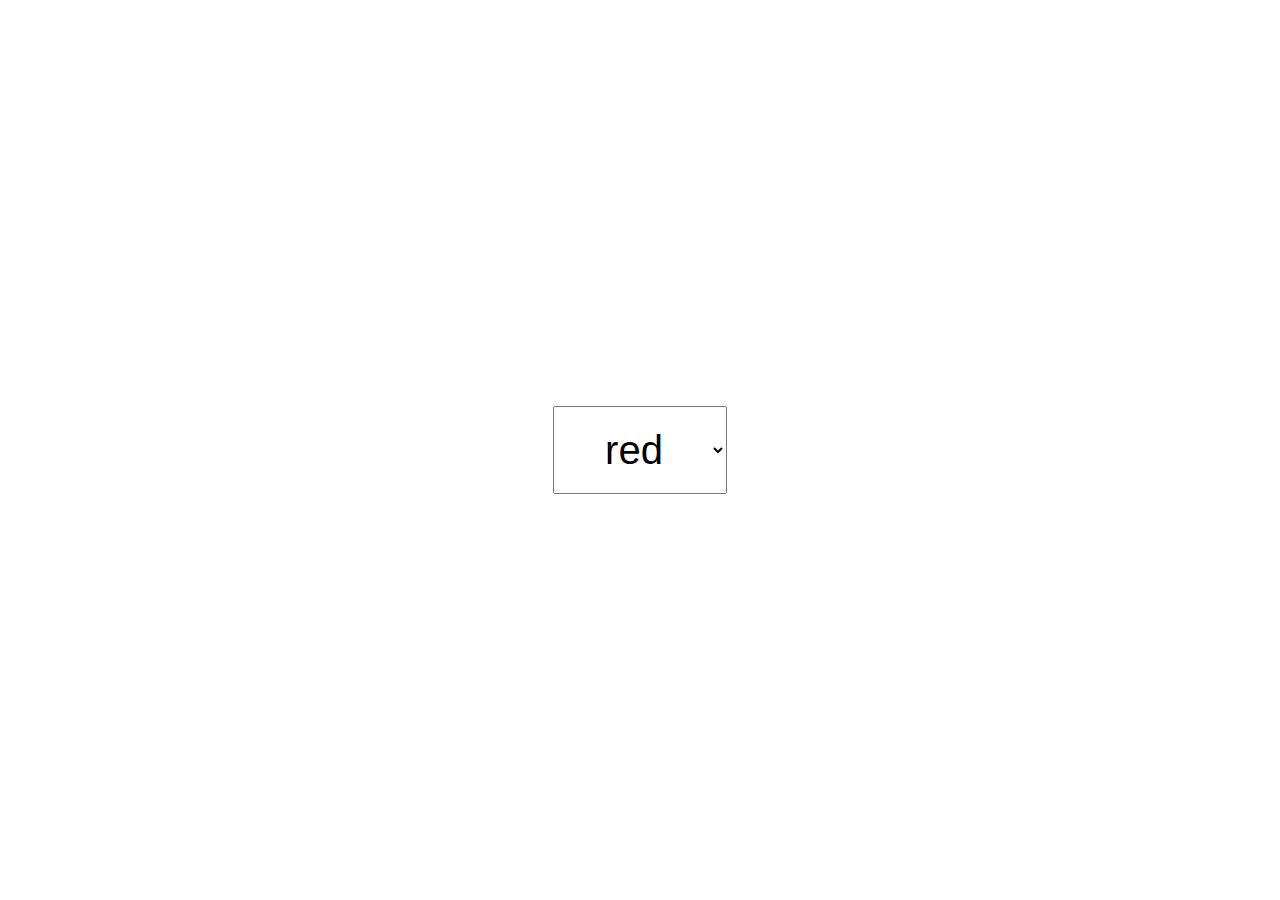
<file: change_bgcolor/index.html>
<!DOCTYPE html>
<html lang="en">
<head>
    <meta charset="UTF-8">
    <meta http-equiv="X-UA-Compatible" content="IE=edge">
    <meta name="viewport" content="width=device-width, initial-scale=1.0">
    <link rel="stylesheet" href="main.css">
    <title>bg_color</title>
</head>
<body>
    <select name="bg_color" id="bg_color">
        <option value="red">red</option>
        <option value="green">green</option>
        <option value="blue">blue</option>
        <option value="violet">violet</option>
        <option value="yellow">yellow</option>
        <option value="black">black</option>
        <option value="white">white</option>
    </select>
</body>
<script src="index.js"></script>
</html>
</file>
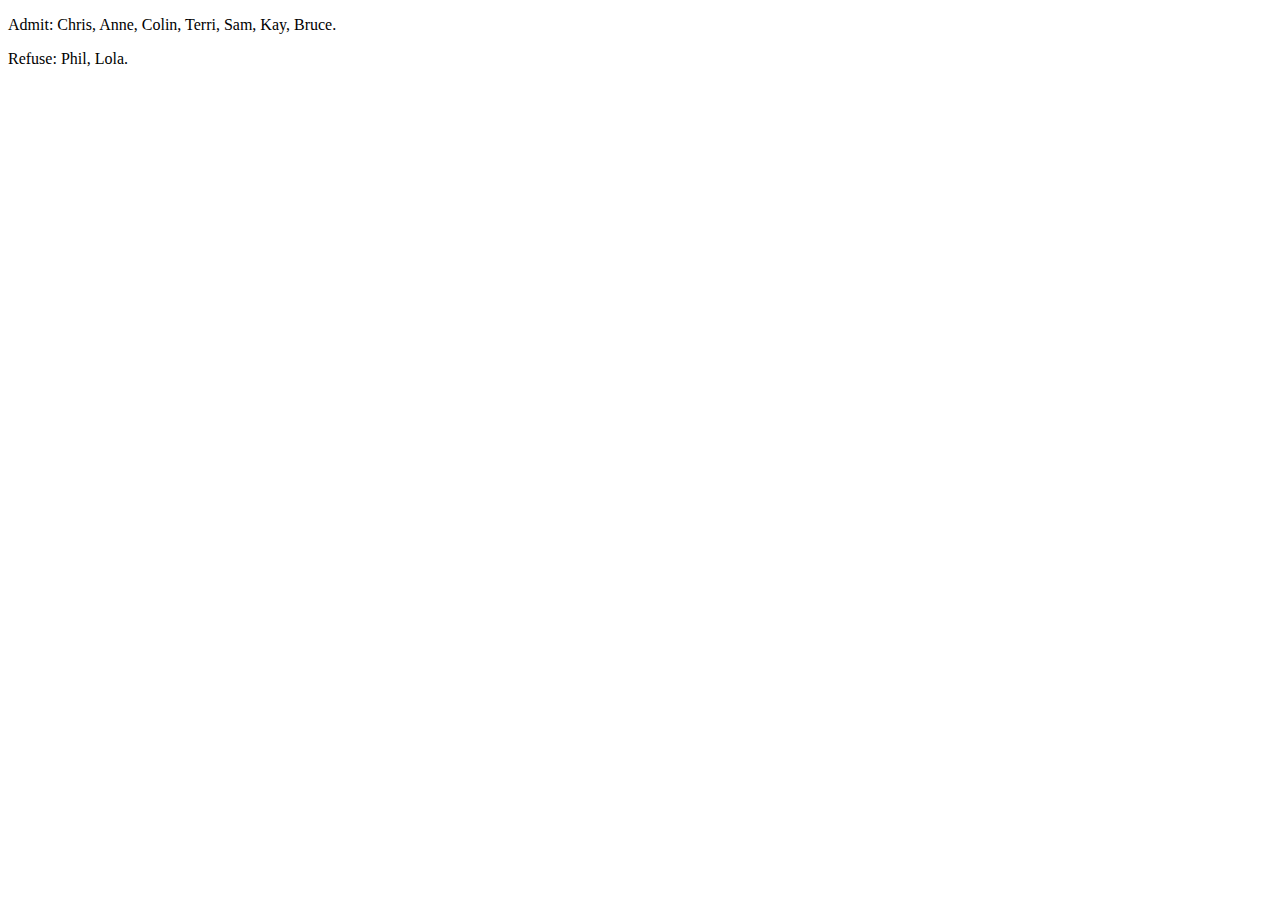
<file: filter/index.html>
<!DOCTYPE html>
<html lang="en">
<head>
    <meta charset="UTF-8">
    <meta http-equiv="X-UA-Compatible" content="IE=edge">
    <meta name="viewport" content="width=device-width, initial-scale=1.0">
    <title>Document</title>
</head>
<body>
    <p class="admitted"></p>
    <p class="refused"></p>
</body>
<script src="index.js"></script>
</html>
</file>
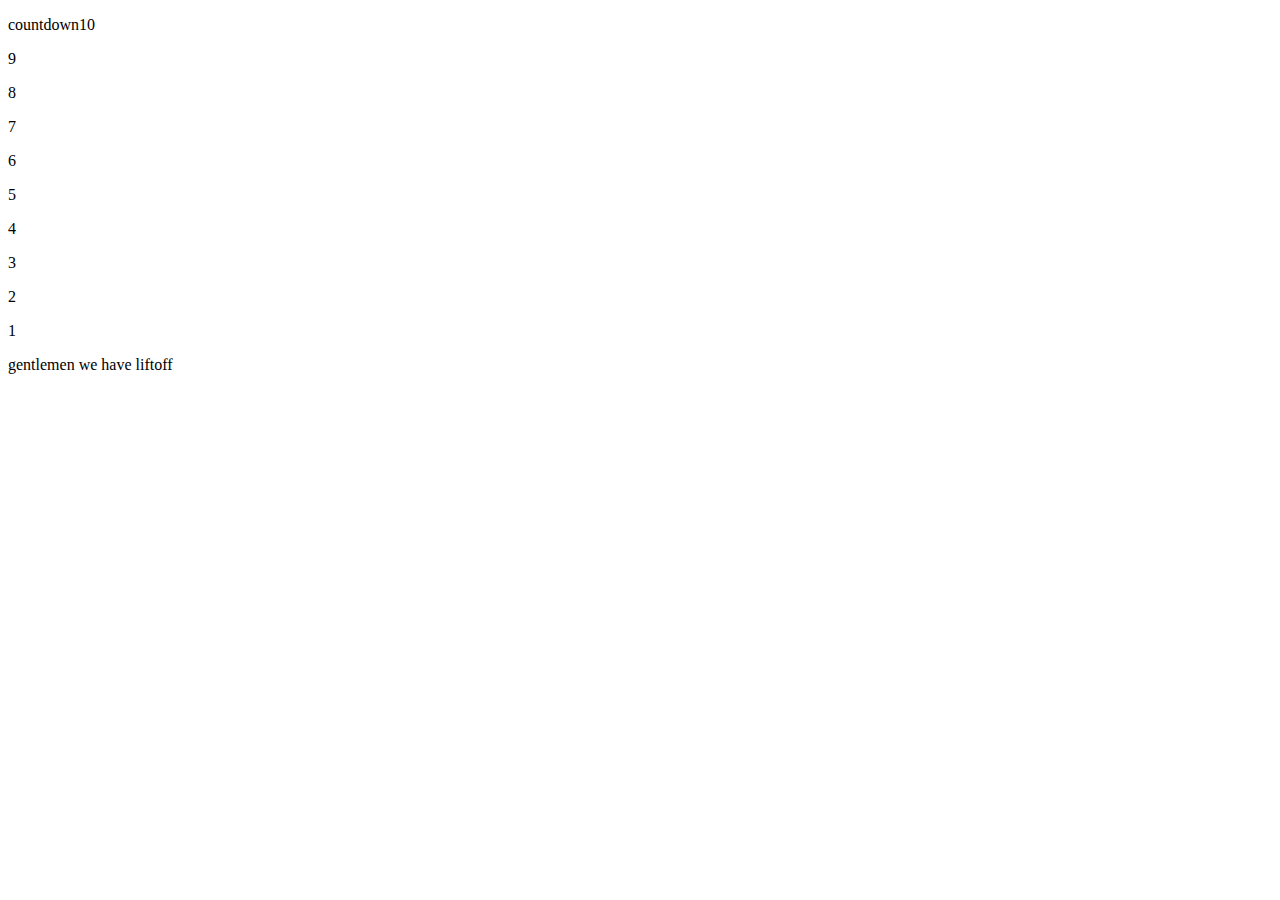
<file: mdnlooptask/index.html>
<!DOCTYPE html>
<html lang="en">
<head>
    <meta charset="UTF-8">
    <meta http-equiv="X-UA-Compatible" content="IE=edge">
    <meta name="viewport" content="width=device-width, initial-scale=1.0">
    <title>Document</title>
</head>
<body>
    <div class="output"></div>
    
</body>
<script src="index.js"></script>
</html>
</file>
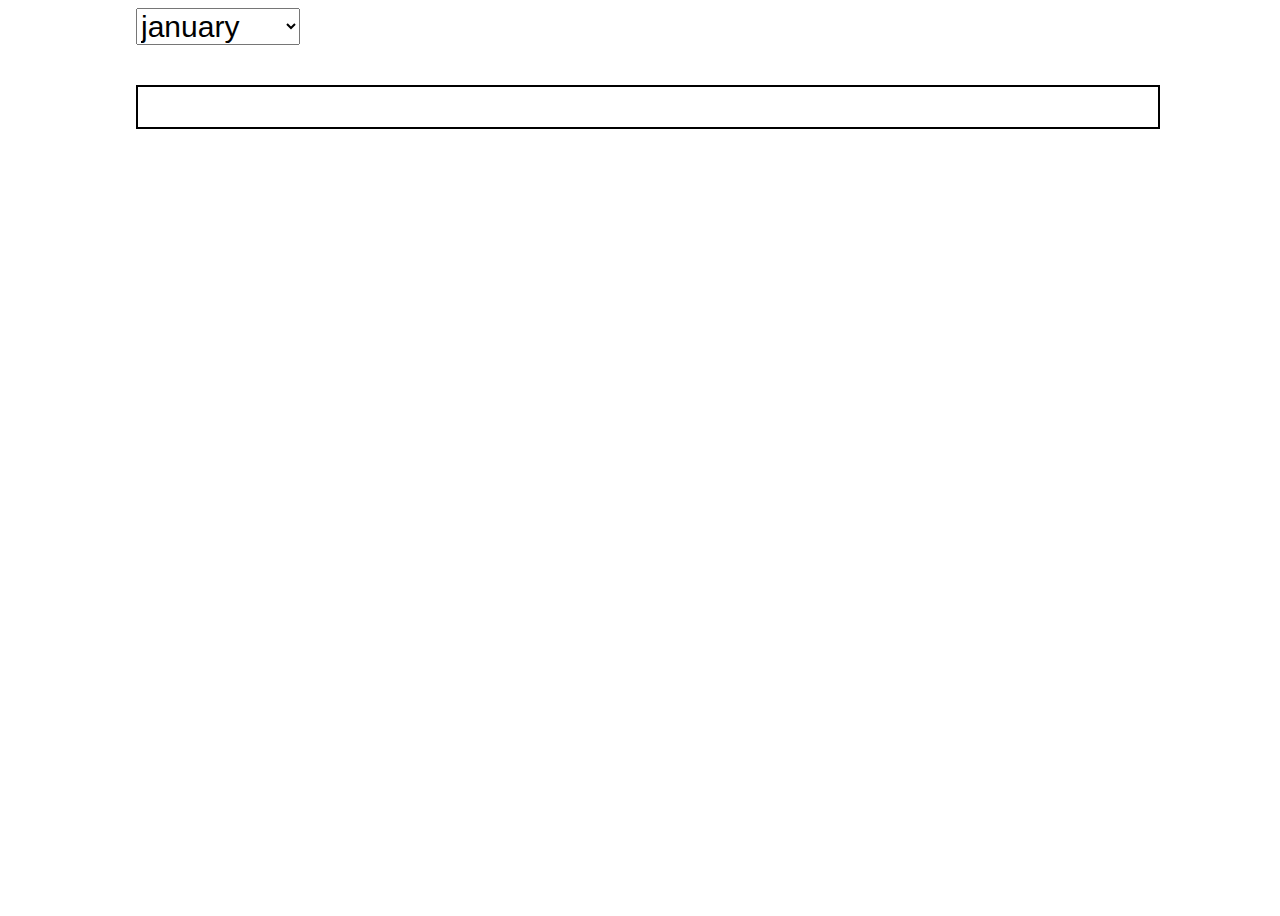
<file: no_of_days_in_month/index.html>
<!DOCTYPE html>
<html lang="en">
<head>
    <meta charset="UTF-8">
    <meta http-equiv="X-UA-Compatible" content="IE=edge">
    <meta name="viewport" content="width=device-width, initial-scale=1.0">
    <link rel="stylesheet" href="main.css">
    <title>Document</title>
</head>
<body>
    <div class="container">
        <select name="months" id="months">
            <option value="january">january</option>
            <option value="february">february</option>
            <option value="march">march</option>
            <option value="april">april</option>
            <option value="may">may</option>
            <option value="june">june</option>
            <option value="july">july</option>
            <option value="august">august</option>
            <option value="september">september</option>
            <option value="october">october</option>
            <option value="november">november</option>
            <option value="december">december</option>
        </select>
        <div class="days">
        </div>
    </div>
    
</body>
<script src="index.js"></script>
</html>
</file>
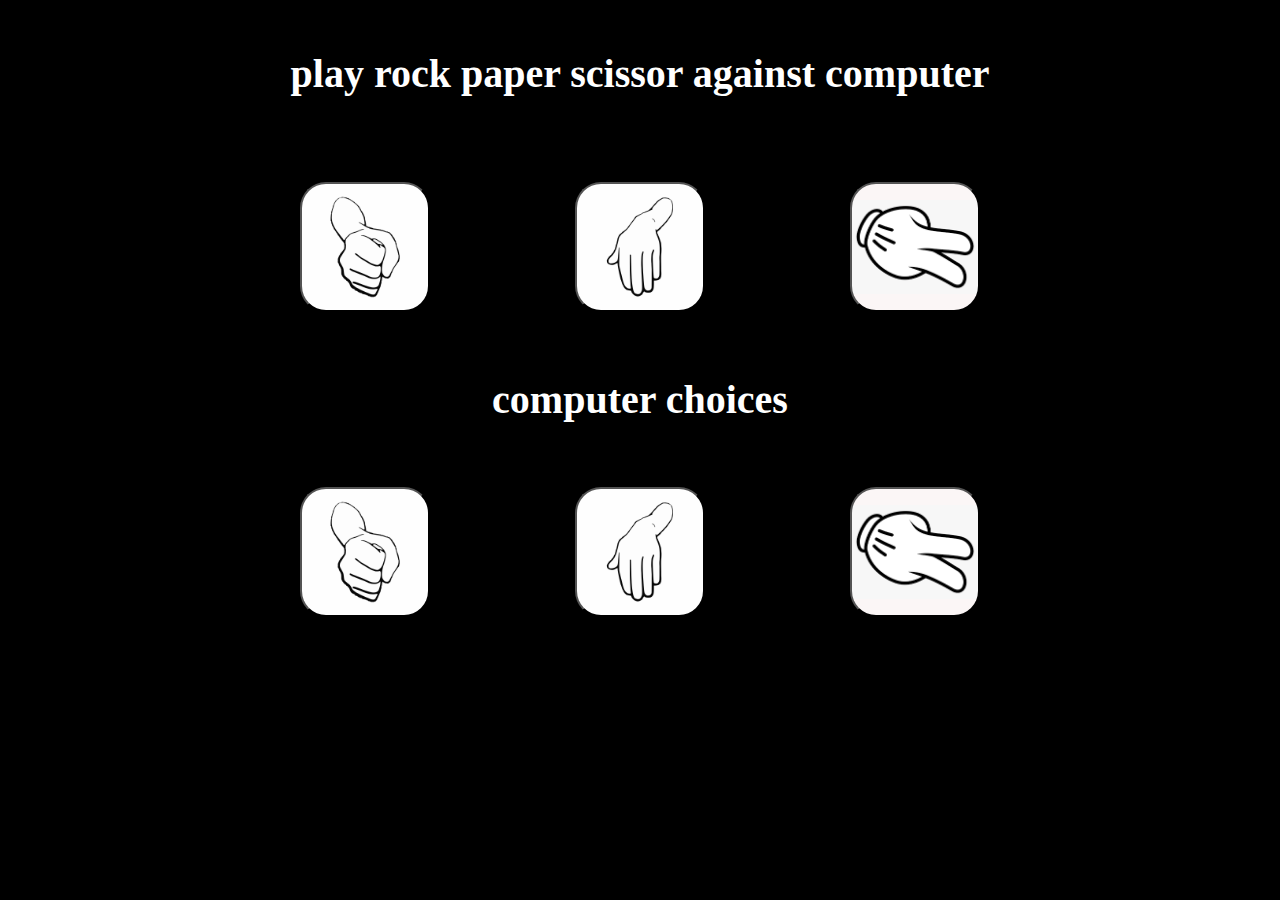
<file: rockpaperscissor/index.html>
<!DOCTYPE html>
<html lang="en">

<head>
    <meta charset="UTF-8">
    <meta http-equiv="X-UA-Compatible" content="IE=edge">
    <meta name="viewport" content="width=device-width, initial-scale=1.0">
    <title>ROCK PAPER SCISSORS</title>
    <link rel="stylesheet" href="main.css">
</head>

<body>
    <!-- left empty for now -->
    <div>
        <h1>play rock paper scissor against computer</h1>
        <div class="play">
            <button type="button" class="pbtn" id="rbtn" onclick="rock()"></button>
            <button type="button" class="pbtn" id="pprbtn" onclick="paper()"></button>
            <button type="button" class="pbtn" id="scbtn" onclick="scissor()"></button>
            <h2>computer choices</h2>
            <button type="button" class="pbtn" id="crbtn"></button>
            <button type="button" class="pbtn" id="cpprbtn"></button>
            <button type="button" class="pbtn" id="cscbtn"></button>
            <h2 id="resulttxt">&nbsp;</h2>
        </div>
    </div>
</body>
<script src="index.js">

</script>

</html>
</file>
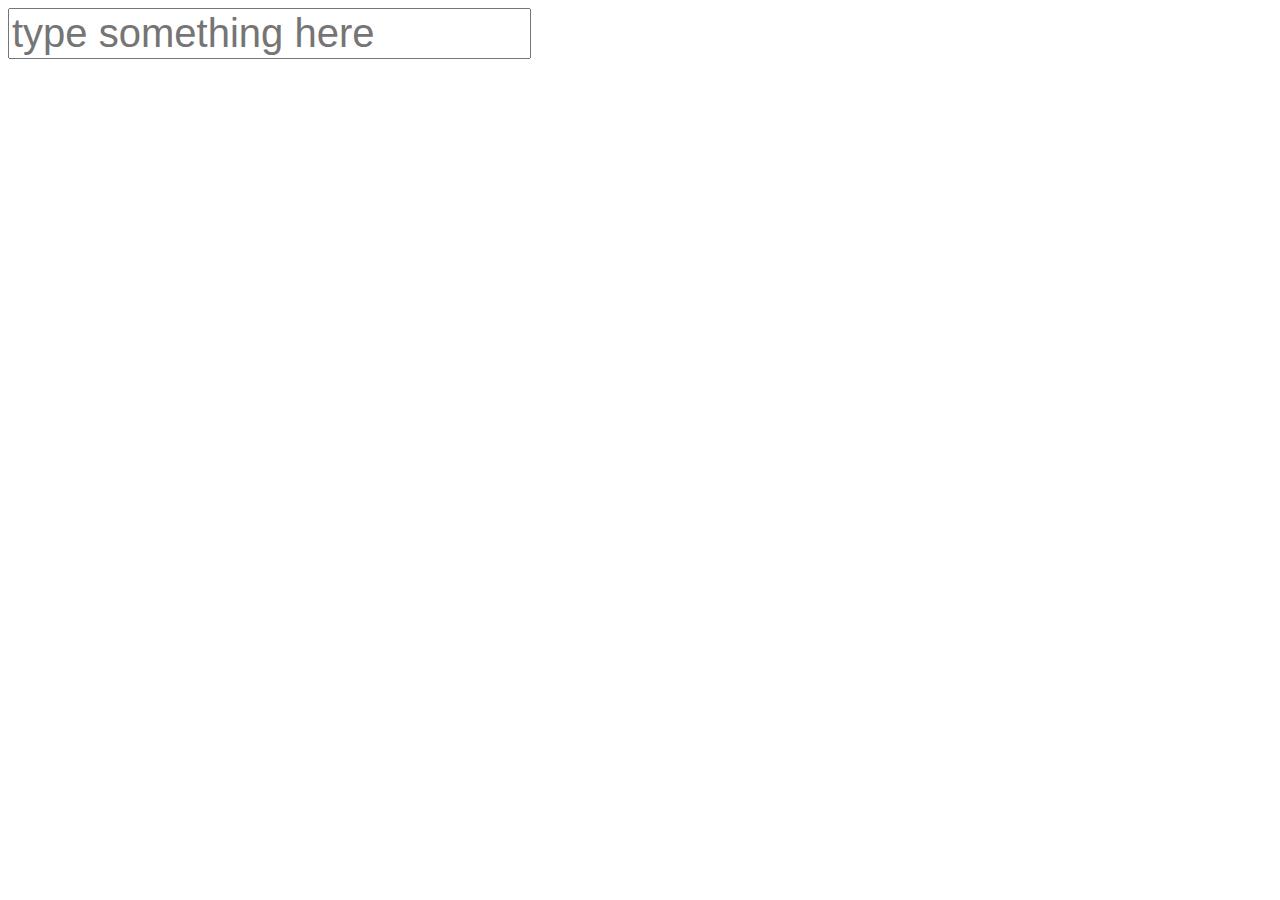
<file: showinputtext/index.html>
<!DOCTYPE html>
<html lang="en">
<head>
    <meta charset="UTF-8">
    <meta http-equiv="X-UA-Compatible" content="IE=edge">
    <meta name="viewport" content="width=device-width, initial-scale=1.0">
    <link rel="stylesheet" href="main.css">
    <title>Document</title>
</head>
<body>
    <input type="text" placeholder="type something here">
    <p id="print_here"></p>
    
</body>
<script src="index.js"></script>
</html>
</file>
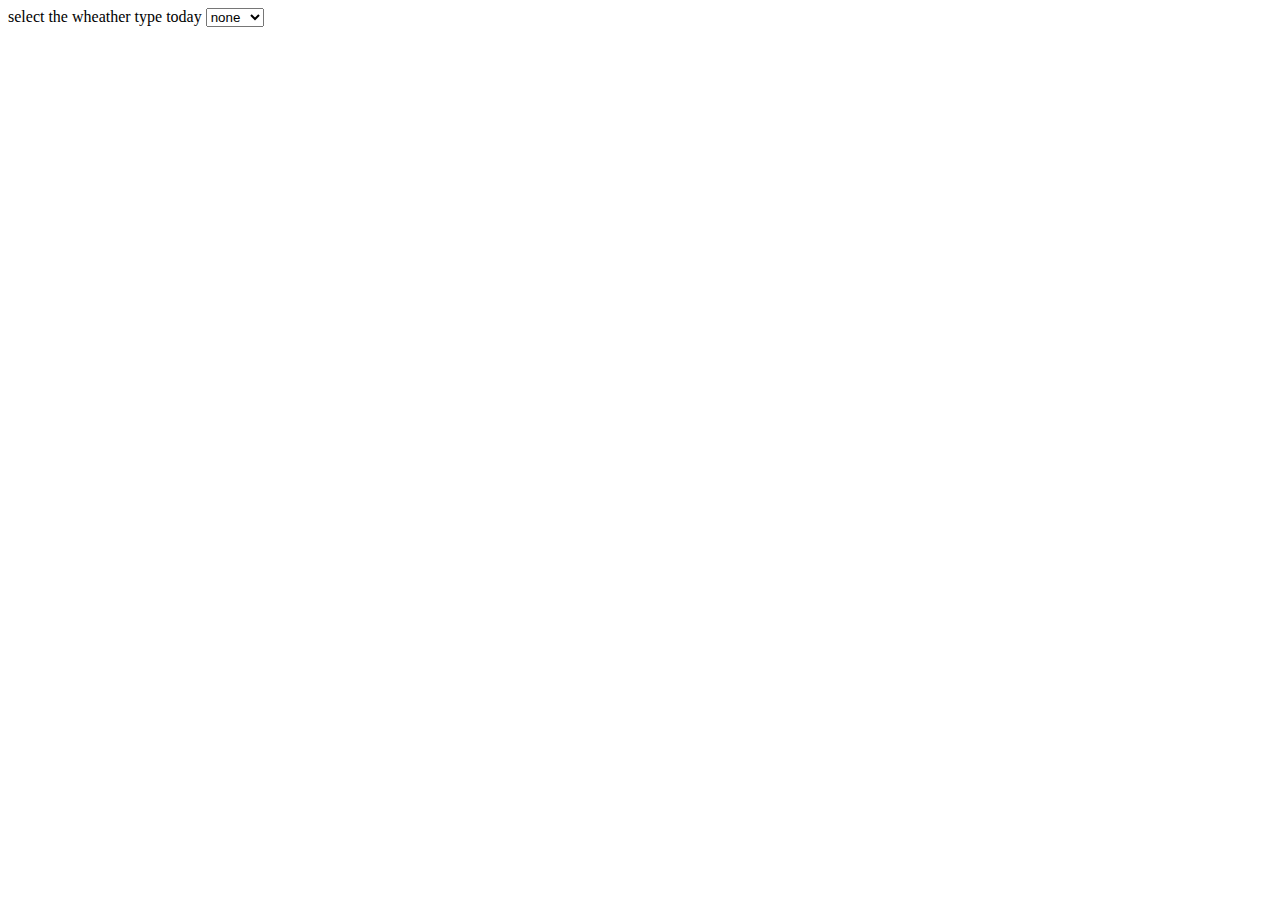
<file: wheather/index.html>
<!DOCTYPE html>
<html lang="en">
<head>
    <meta charset="UTF-8">
    <meta http-equiv="X-UA-Compatible" content="IE=edge">
    <meta name="viewport" content="width=device-width, initial-scale=1.0">
    <link rel="stylesheet" href="main.css">
    <title>Document</title>
</head>
<body>
    <label for="selection">select the wheather type today</label>
    <select name="wheather" id="selection">
        <option value="none" selected>none</option>
        <option value="sunny">sunny</option>
        <option value="rainy">rainy</option>
        <option value="snow">snow</option>
        <option value="cold">cold</option>
    </select>
    <p id="for_sunny">protect ur self from sun u might get sun burn</p>
    <p id="for_rainy">grab an umberella. for gods sake dont get wet</p>
    <p id="for_snow">stay at home don't go outside</p>
    <p id="for_cold">wear a jacket</p>

</body>
<script src="index.js"></script>
</html>
</file>
<file: change_bgcolor/main.css>
*{
    margin: 0;
    padding: 0;
}
body{
    background-color: white;
    min-height: 100vh;
    min-width: 100vw;
    display: flex;
    justify-content: center;
    align-items: center;
}
#bg_color{
    font-size: 40px;
    text-align: center;
    padding: 20px;
}
</file>
<file: no_of_days_in_month/main.css>
*{
font-size: 30px;
box-sizing: border-box;
}
body{
    min-height: 100vh;
    min-width: 100vw;
}
.container{
    padding:0 10%;
}
.days{
    border: 2px solid black;
    margin: 40px 0;
    padding: 20px;
    display: flex;
    flex-wrap: wrap;
    justify-content: start;
}
.boxes{
    background-color: green;
    width: 169px;
    padding: 10px;
    border-radius: 5px;
    color: white;
    text-align: center;
    margin: 10px 10px;
}
</file>
<file: rockpaperscissor/main.css>
*{
    font-size: 40px;
    box-sizing: border-box;
    color: white;
}

body{
    background-color: black;
}
.play{
    /* border: 2px solid red; */
    margin:10px 10%;
    padding: 20px;
    min-height:650px;
    display: flex;
    justify-content: space-evenly;
    align-items: center;
    flex-wrap: wrap;
}

.pbtn{
    height: 130px;
    width: 130px;
    cursor: pointer;
    border-radius: 20%;
    /* margin:0px 12%; */
}
h2{
    width: 100%;
    text-align: center;
}
#rbtn,#crbtn{
    background-image: url(images/therock.png);
    background-size: contain;
}
#pprbtn,#cpprbtn{
    background-image: url(images/paper.png);
    background-size: contain;
}
#scbtn,#cscbtn{
    background-color: #fbf6f6;
    background-image: url(images/scissors.png);
    background-size:contain;
    background-repeat:no-repeat ;
    background-position: center;
}
h1{
    margin: 50px;
    text-align: center;
}

.pbtn:hover{
    box-shadow: 0px 0px 100px 0px rgb(173, 173, 173);
}
</file>
<file: showinputtext/main.css>
*{
    font-size: 40px;
}
</file>
<file: wheather/main.css>
/* #for_sunny{
    display: none;
} */
p{
    display: none;
}
</file>
